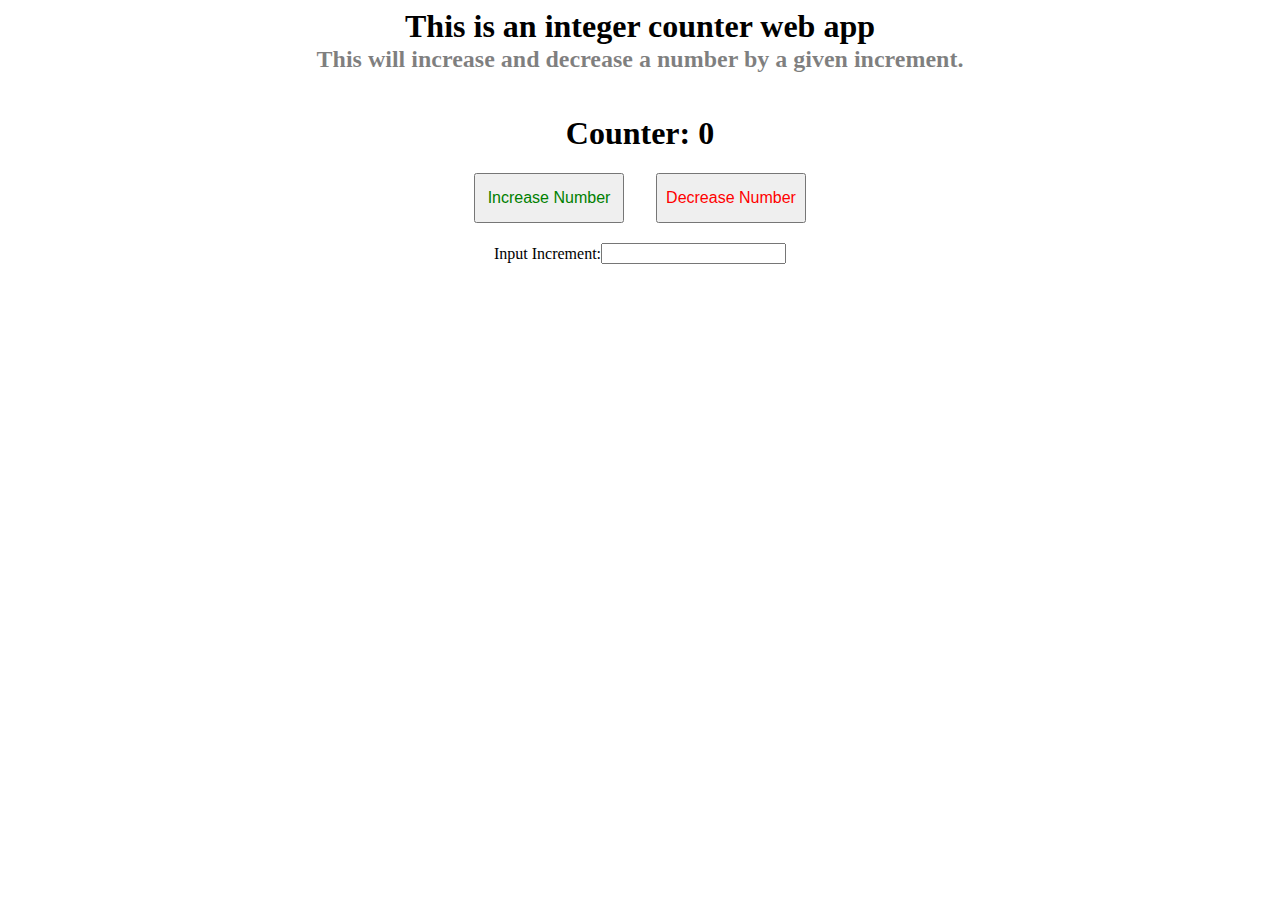
<file: counter/index.html>
<head>
    <link rel="stylesheet" href="styles.css">
    <title>Integer Counter Web App</title>
    <h1>This is an integer counter web app</h1>
    <h2>This will increase and decrease a number by a given increment.</h2>
</head>
<body>
    <h1 id="cntr" class="counter">Counter: 0</h1>
    <div class="buttons">
        <button class="add" onclick="add()">Increase Number</input>
        <button class="sub" onclick="sub()">Decrease Number</input>
    </div>
    <a>Input Increment:
        <input id="increment" type="number"></input>
    </a>
    <script src="script.js"></script>
</body>
</file>
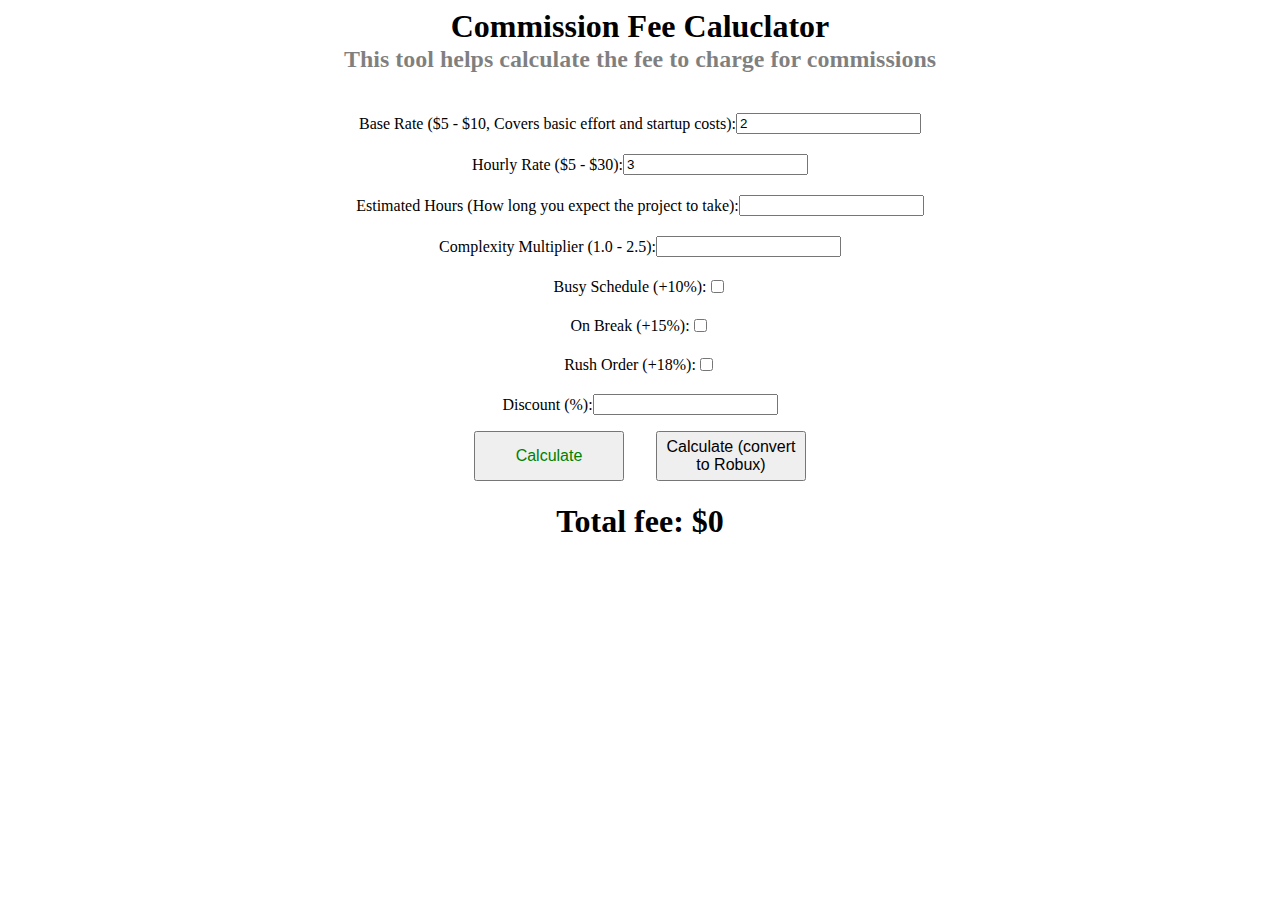
<file: price_formula/index.html>
<head>
    <link rel="stylesheet" href="styles.css">
    <title>Commission Fee Caluclator</title>
    <h1>Commission Fee Caluclator</h1>
    <h2>This tool helps calculate the fee to charge for commissions</h2>
</head>
<body>
    <a>Base Rate ($5 - $10, Covers basic effort and startup costs):
        <input id="base" type="number" value="2"></input>
    </a>
    <a>Hourly Rate ($5 - $30):
        <input id="hourly" type="number" value="3"></input>
    </a>
    <a>Estimated Hours (How long you expect the project to take):
        <input id="hours" type="number"></input>
    </a>
    <a>Complexity Multiplier (1.0 - 2.5):
        <input id="complex" type="number"></input>
    </a>
    <a>Busy Schedule (+10%):
        <input id="busy" type="checkbox"></input>
    </a>
    <a>On Break (+15%):
        <input id="break" type="checkbox"></input>
    </a>
    <a>Rush Order (+18%):
        <input id="rush" type="checkbox"></input>
    </a>
    <a>Discount (%):
        <input id="discount" type="number"></input>
    </a>
    <div class="buttons">
        <button class="add" onclick="calc()">Calculate</button>
        <button class="remove" onclick="calcr()">Calculate (convert to Robux)</button>
    </div>
    <h1 id="cntr" class="counter">Total fee: $0</h1>
    <script src="script.js"></script>
</body>
</file>
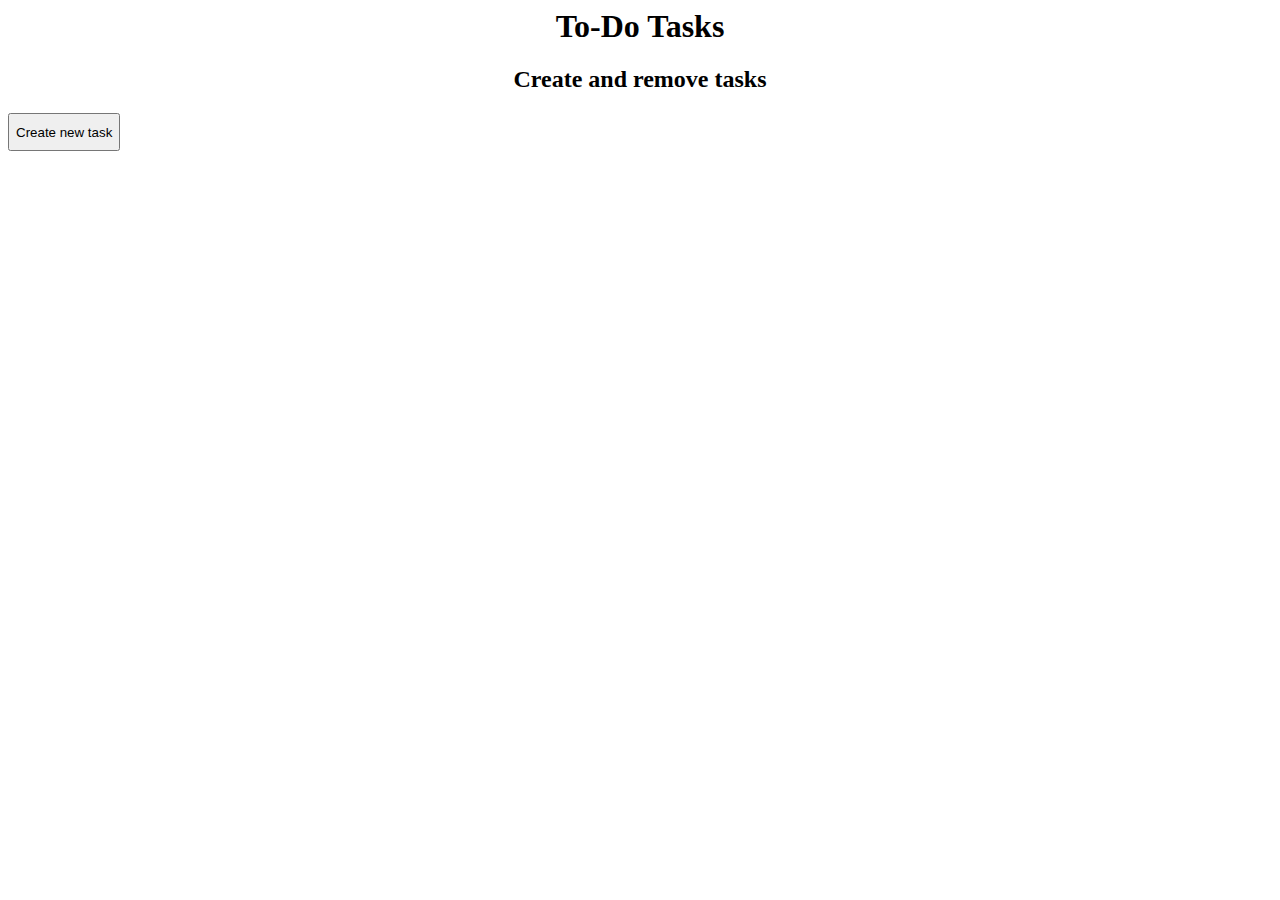
<file: to-do/index.html>
<html>
    <head>
        <title>To-Do Tasks</title>
        <h1>To-Do Tasks</h1>
        <h2>Create and remove tasks</h2>

        <button id="add">Create new task</button>
    </head>
    <body>
        <div id="container"></div>
        <script src="script.js"></script>
    </body>
</html>

<style>
    h1, h2 {
        text-align: center;
    }

    #add {
        height: 1cm;
        margin-bottom: 10px;
    }

    .contents {
        width: 75%;
        height: 3%;
    }

    .box {
        height: 3%;
        width: 3%;
    }

    .delete {
        height: 3%;
    }
</style>
</file>
<file: counter/styles.css>
h1 {
    text-align: center;
}

h2 {
    position: relative;
    text-align: center;
    color: rgba(0, 0, 0, .5);
    top: -20px;
}

button {
    height: 50px;
    width: 150px;
    font-size: 16px;
    text-align: center;
    margin-left: 16px;
    margin-right: 16px;
}

button.add {
    color: green;
}

button.sub {
    color: red
}

.buttons {
    display: flex;
    align-items: center;
    justify-content: center;
}

a {
    text-align: center;
    align-items: center;
    display: flex;
    justify-content: center;
    margin-top: 20px;
}
</file>
<file: price_formula/styles.css>
h1 {
    text-align: center;
}

h2 {
    position: relative;
    text-align: center;
    color: rgba(0, 0, 0, .5);
    top: -20px;
}

button {
    height: 50px;
    width: 150px;
    font-size: 16px;
    text-align: center;
    margin-left: 16px;
    margin-right: 16px;
    margin-top: 16px;
}

button.add {
    color: green;
}

button.sub {
    color: red
}

.buttons {
    display: flex;
    align-items: center;
    justify-content: center;
}

a {
    text-align: center;
    align-items: center;
    display: flex;
    justify-content: center;
    margin-top: 20px;
}
</file>
